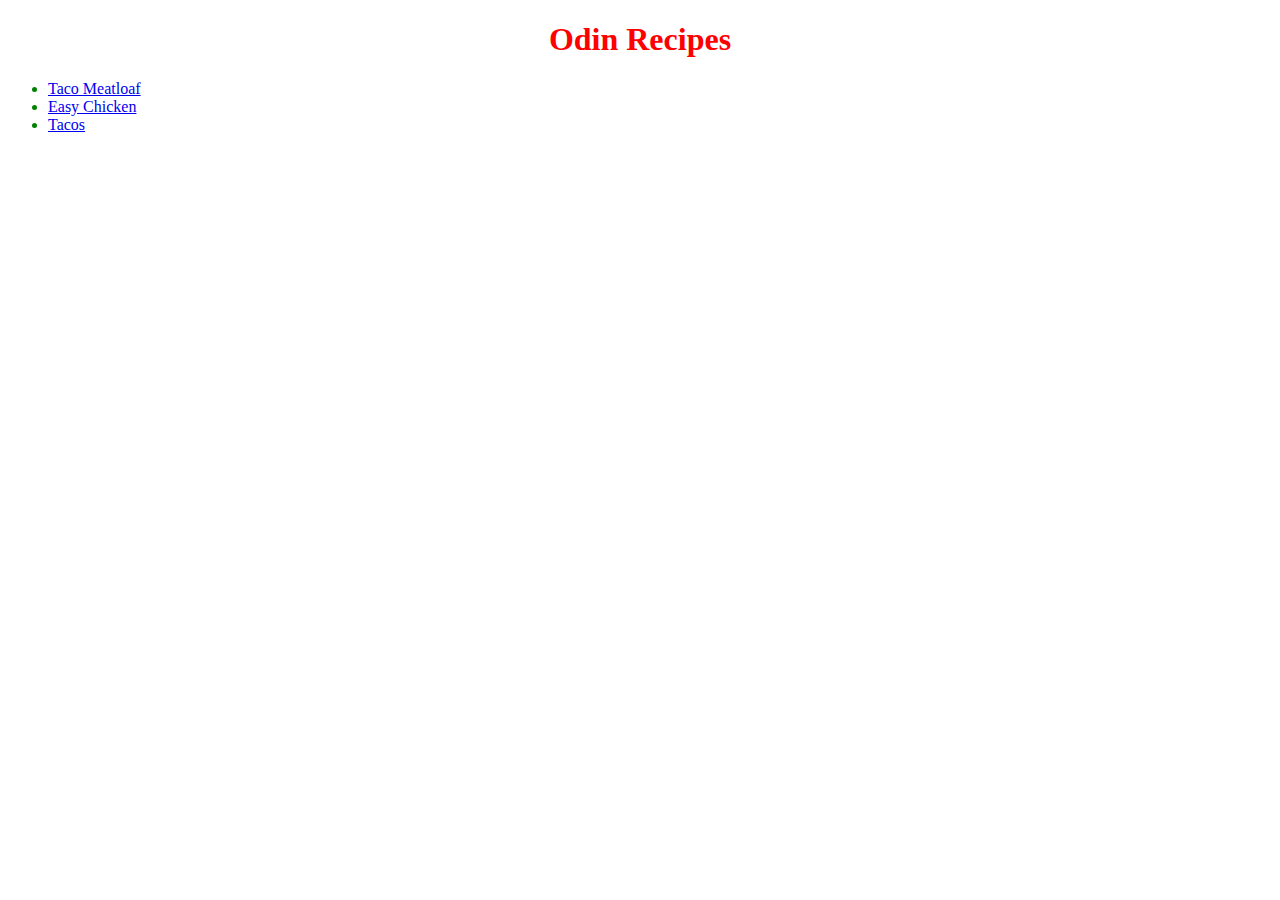
<file: index.html>
<!DOCTYPE html>
<html lang="en">
  <head>
    <meta charset="UTF-8" />
    <meta http-equiv="X-UA-Compatible" content="IE=edge" />
    <meta name="viewport" content="width=device-width, initial-scale=1.0" />
    <title>Odin Recipes</title>
    <link rel="stylesheet" href="styles.css" />
  </head>
  <body>
    <h1>Odin Recipes</h1>
    <ul>
      <li>
        <a href="recipes/meatloaf.html">Taco Meatloaf</a>
      </li>
      <li>
        <a href="recipes/chicken.html">Easy Chicken</a>
      </li>
      <li>
        <a href="recipes/tacos.html">Tacos</a>
      </li>
    </ul>
  </body>
</html>
</file>
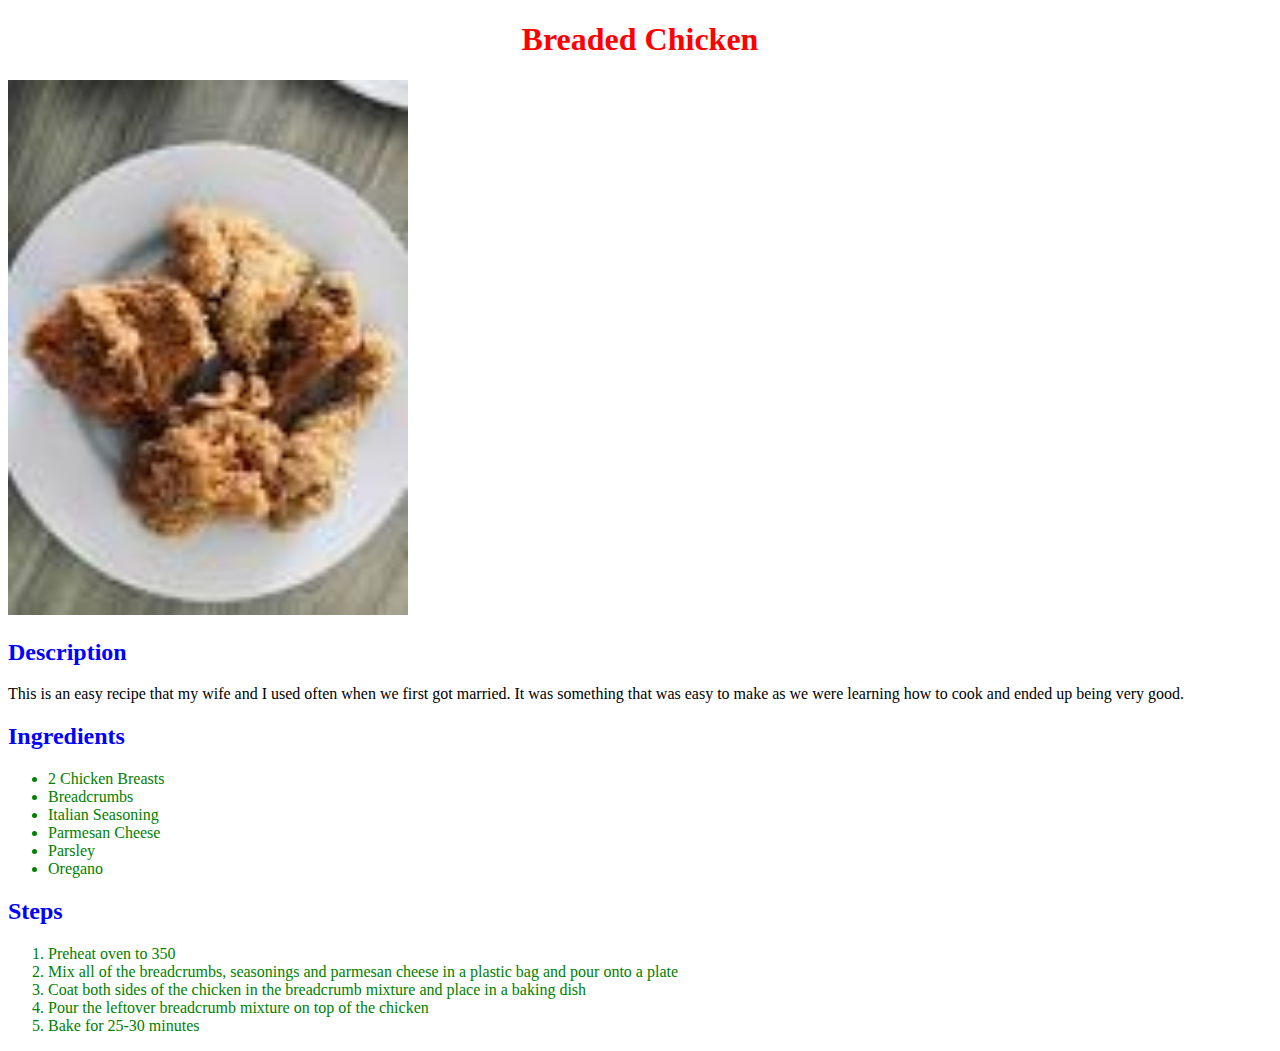
<file: recipes/chicken.html>
<!DOCTYPE html>
<html lang="en">
  <head>
    <meta charset="UTF-8" />
    <meta http-equiv="X-UA-Compatible" content="IE=edge" />
    <meta name="viewport" content="width=device-width, initial-scale=1.0" />
    <title>Breaded Chicken</title>
    <link rel="stylesheet" href="../styles.css" />
  </head>
  <body>
    <h1>Breaded Chicken</h1>
    <img src="../images/chicken-image.jpeg" />
    <h2>Description</h2>
    <p>
      This is an easy recipe that my wife and I used often when we first got
      married. It was something that was easy to make as we were learning how to
      cook and ended up being very good.
    </p>
    <h2>Ingredients</h2>
    <ul>
      <li>2 Chicken Breasts</li>
      <li>Breadcrumbs</li>
      <li>Italian Seasoning</li>
      <li>Parmesan Cheese</li>
      <li>Parsley</li>
      <li>Oregano</li>
    </ul>
    <h2>Steps</h2>
    <ol>
      <li>Preheat oven to 350</li>
      <li>
        Mix all of the breadcrumbs, seasonings and parmesan cheese in a plastic
        bag and pour onto a plate
      </li>
      <li>
        Coat both sides of the chicken in the breadcrumb mixture and place in a
        baking dish
      </li>
      <li>Pour the leftover breadcrumb mixture on top of the chicken</li>
      <li>Bake for 25-30 minutes</li>
    </ol>
  </body>
</html>
</file>
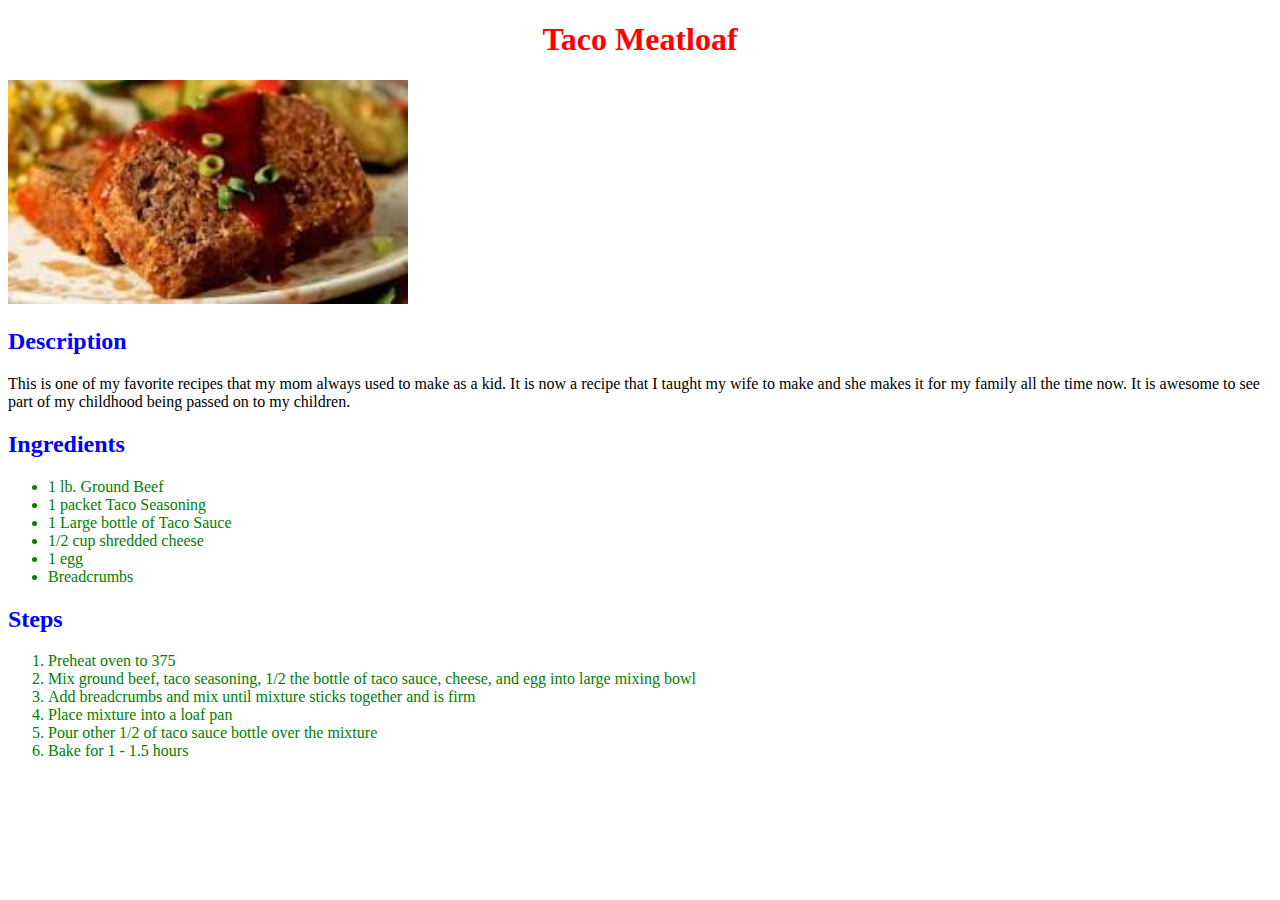
<file: recipes/meatloaf.html>
<!DOCTYPE html>
<html lang="en">
  <head>
    <meta charset="UTF-8" />
    <meta http-equiv="X-UA-Compatible" content="IE=edge" />
    <meta name="viewport" content="width=device-width, initial-scale=1.0" />
    <title>Taco Meatloaf</title>
    <link rel="stylesheet" href="../styles.css" />
  </head>
  <body>
    <h1>Taco Meatloaf</h1>
    <img src="../images/meatloaf-image.jpeg" />
    <h2>Description</h2>
    <p>
      This is one of my favorite recipes that my mom always used to make as a
      kid. It is now a recipe that I taught my wife to make and she makes it for
      my family all the time now. It is awesome to see part of my childhood
      being passed on to my children.
    </p>
    <h2>Ingredients</h2>
    <ul>
      <li>1 lb. Ground Beef</li>
      <li>1 packet Taco Seasoning</li>
      <li>1 Large bottle of Taco Sauce</li>
      <li>1/2 cup shredded cheese</li>
      <li>1 egg</li>
      <li>Breadcrumbs</li>
    </ul>
    <h2>Steps</h2>
    <ol>
      <li>Preheat oven to 375</li>
      <li>
        Mix ground beef, taco seasoning, 1/2 the bottle of taco sauce, cheese,
        and egg into large mixing bowl
      </li>
      <li>Add breadcrumbs and mix until mixture sticks together and is firm</li>
      <li>Place mixture into a loaf pan</li>
      <li>Pour other 1/2 of taco sauce bottle over the mixture</li>
      <li>Bake for 1 - 1.5 hours</li>
    </ol>
  </body>
</html>
</file>
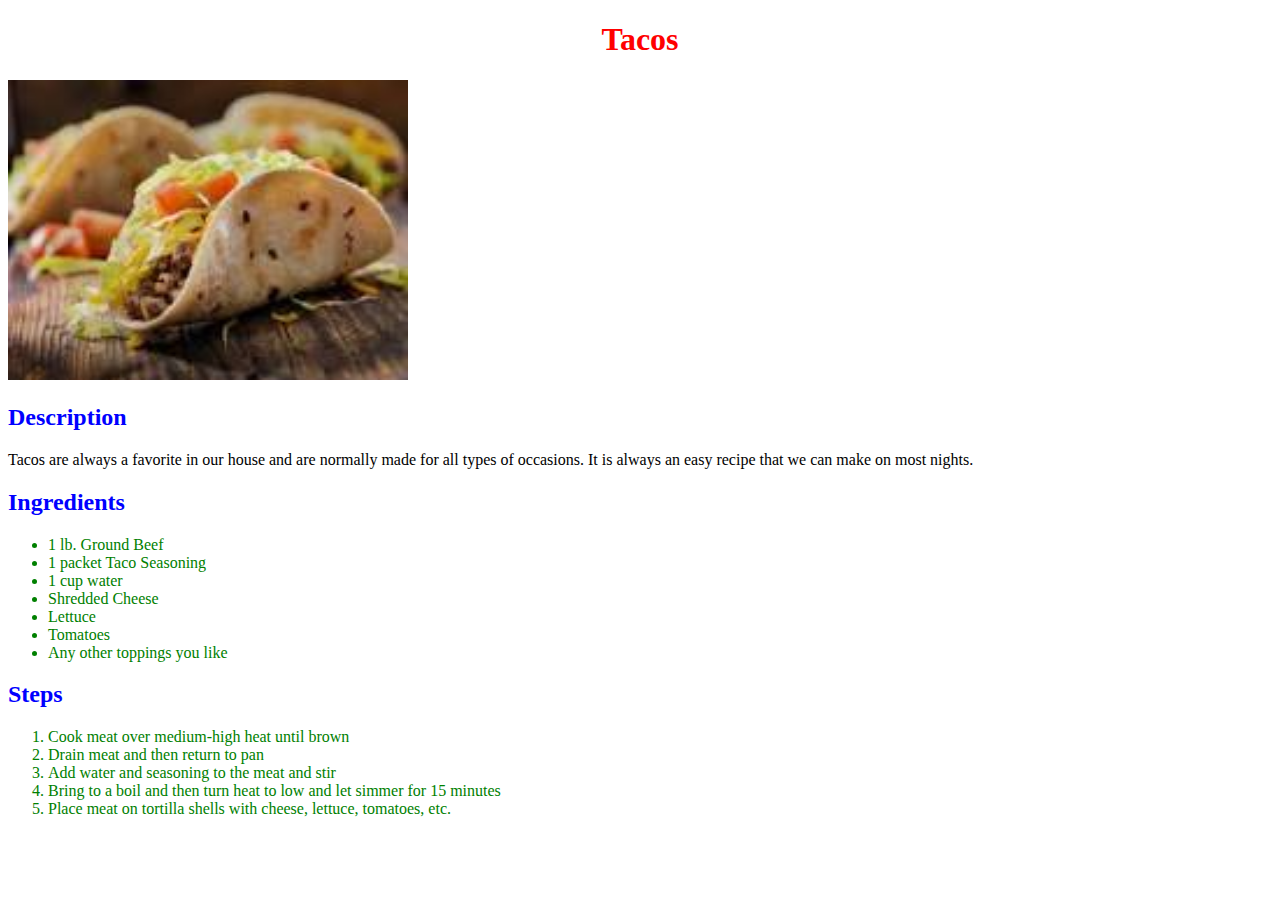
<file: recipes/tacos.html>
<!DOCTYPE html>
<html lang="en">
  <head>
    <meta charset="UTF-8" />
    <meta http-equiv="X-UA-Compatible" content="IE=edge" />
    <meta name="viewport" content="width=device-width, initial-scale=1.0" />
    <title>Tacos</title>
    <link rel="stylesheet" href="../styles.css" />
  </head>
  <body>
    <h1>Tacos</h1>
    <img src="../images/taco-image.jpeg" />
    <h2>Description</h2>
    <p>
      Tacos are always a favorite in our house and are normally made for all
      types of occasions. It is always an easy recipe that we can make on most
      nights.
    </p>
    <h2>Ingredients</h2>
    <ul>
      <li>1 lb. Ground Beef</li>
      <li>1 packet Taco Seasoning</li>
      <li>1 cup water</li>
      <li>Shredded Cheese</li>
      <li>Lettuce</li>
      <li>Tomatoes</li>
      <li>Any other toppings you like</li>
    </ul>
    <h2>Steps</h2>
    <ol>
      <li>Cook meat over medium-high heat until brown</li>
      <li>Drain meat and then return to pan</li>
      <li>Add water and seasoning to the meat and stir</li>
      <li>
        Bring to a boil and then turn heat to low and let simmer for 15 minutes
      </li>
      <li>
        Place meat on tortilla shells with cheese, lettuce, tomatoes, etc.
      </li>
    </ol>
  </body>
</html>
</file>
<file: styles.css>
h1 {
  color: red;
  font-family: "Times New Roman", Times, serif;
  text-align: center;
}

img {
  height: auto;
  width: 400px;
}

h2 {
  color: blue;
}

ul,
ol {
  color: green;
}
</file>
